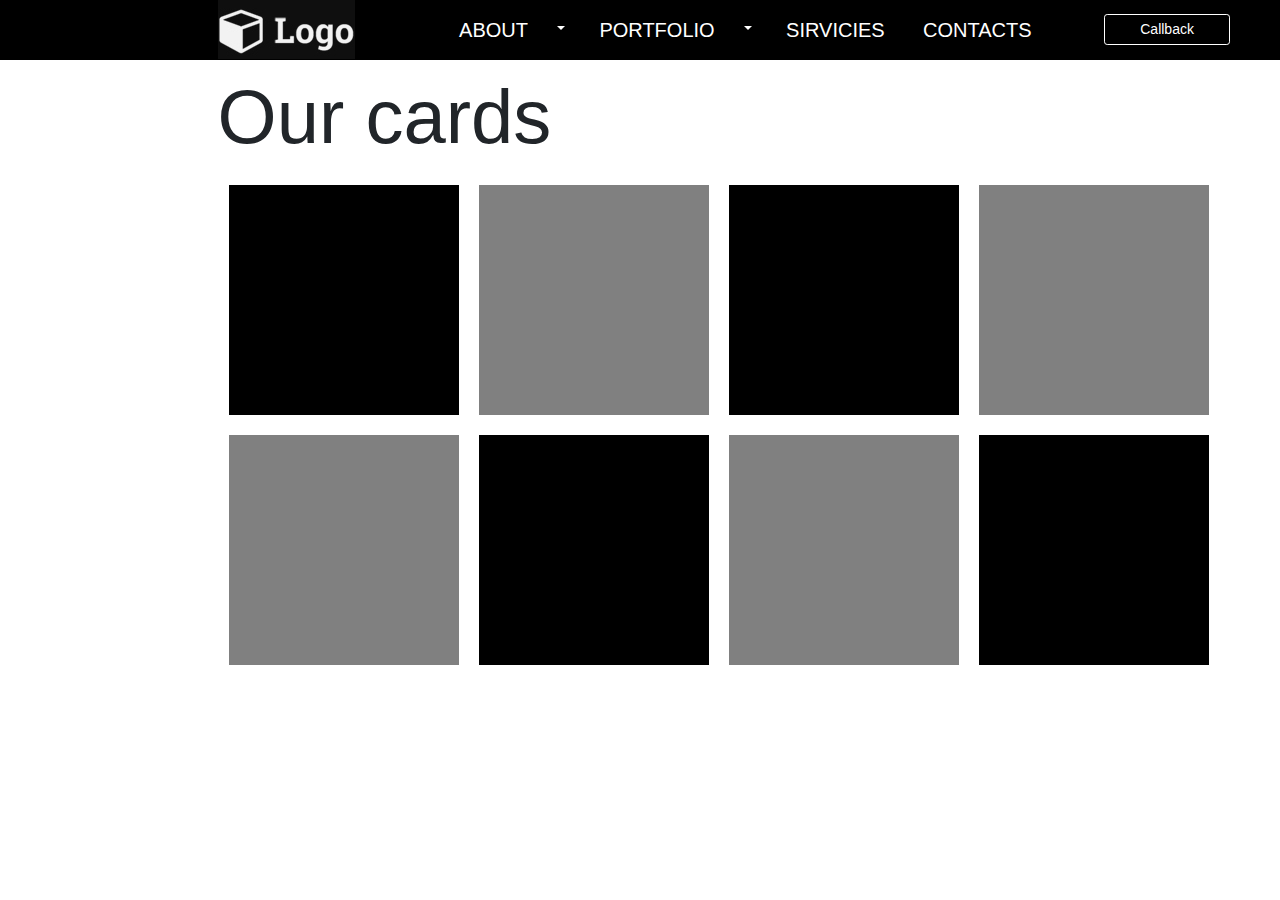
<file: index.html>
<!DOCTYPE html>

<html lang="en">
<head>
    <meta charset="UTF-8">
    <title>zvo_test</title>
    <link rel="stylesheet" href="https://maxcdn.bootstrapcdn.com/bootstrap/4.0.0/css/bootstrap.min.css" integrity="sha384-Gn5384xqQ1aoWXA+058RXPxPg6fy4IWvTNh0E263XmFcJlSAwiGgFAW/dAiS6JXm" crossorigin="anonymous">
    <link rel="stylesheet" href="styles/css.css" type="text/css">
    <link rel="stylesheet/less" href="styles/style.less" type="text/css">
</head>

<body>

<div id="large"></div>

<div id="medium"></div>

<div id="small"></div>

    <script src="https://code.jquery.com/jquery-3.2.1.slim.min.js" integrity="sha384-KJ3o2DKtIkvYIK3UENzmM7KCkRr/rE9/Qpg6aAZGJwFDMVNA/GpGFF93hXpG5KkN" crossorigin="anonymous"></script>
    <script src="https://cdnjs.cloudflare.com/ajax/libs/popper.js/1.12.9/umd/popper.min.js" integrity="sha384-ApNbgh9B+Y1QKtv3Rn7W3mgPxhU9K/ScQsAP7hUibX39j7fakFPskvXusvfa0b4Q" crossorigin="anonymous"></script>
    <script src="https://maxcdn.bootstrapcdn.com/bootstrap/4.0.0/js/bootstrap.min.js" integrity="sha384-JZR6Spejh4U02d8jOt6vLEHfe/JQGiRRSQQxSfFWpi1MquVdAyjUar5+76PVCmYl" crossorigin="anonymous"></script>
    <script src="jQuery/jquery-3.3.1.min.js"></script>
    <script src="js/less.min.js" type="text/javascript"></script>
    <script src="js/main.js" type="text/javascript"></script>
</body>
</html>
</file>
<file: styles/css.css>
#medium{
    display: none;
}

#small{
    display: none;
}

.div{
    width: 100%;
    height: 60px;
    background-color: black;
}

.iin{
    width: 25px;
    height: 3px;
    background-color: white;
    border-radius: 2px;
    position: absolute;
    margin-top: 2px;
}

.divindiv{
    width: 100%;
    height: 60px;
    background-color: black;
    text-decoration: white;
    margin-left: 17%;
    font-family: "Arial";
}

.menu{
    background-color: black;
}

.butn{
    background-color: black;
    color: white;
    margin-top: 0px;
    margin-bottom: 0px;
    border-radius: 0px;
}

.sl_butn{
    background-color: black;
    color: white;
    border-bottom: 1px solid white;
    border-top: 1px solid white;
}

.sl_butn:hover{
    background-color: black;
    color: white;
}

.dropdown-item{
    margin-top: 0px;
    margin-bottom: 0px;
    border-radius: 0px;
}

.dropdown-menu{
    margin-top: 0px;
    margin-bottom: 0px;
    border-radius: 0px;
}

.butn:hover{
    background-color: black;
    color: white;
    border-color: black;
}

.cbck{
    background-color: black;
    border-color: white;
    color: white;
    margin-left: 4%;
    margin-bottom: 10px;
    margin-top: 10px;
    padding-left: 35px;
    padding-right: 35px;
}

.name{
    font-size: 76px;
    width: 100%;
    font-family: Arial;
    margin-left: 17%;
}

.card{
    border-color: white;
    width: 100%;
    margin-left: 17%;
}

.card_ul {
    width:1000px;
    list-style:none;
    margin:0;
    padding:0;
    font:0/0 "null", a;
}
.card_li {
    border: solid white;
    border-width: 10px;
    display:inline-block;
    background:gray;
    width:250px;
    height:250px;
}
.card_li:nth-child(2n+1) {
    background:gray;
}
.card_li:nth-child(8n+1),
.card_li:nth-child(8n+3),
.card_li:nth-child(8n+6),
.card_li:nth-child(8n+8) {
    background:black;
}

/*.dropdown-toggle-split:hover::after{*/
    /*transform: scaleX(-1);*/
/*}*/

@media only screen and (max-width : 1000px){
    #large{
        display: none;
    }

    #medium{
        display: block;
    }

    #small{
        display: none;
    }

    .div{
        width: 100%;
        height: 40px;
        background-color: black;
    }

    .cbck{
        background-color: black;
        border-color: white;
        color: white;
        float: right;
        margin-right: 2%;
        margin-bottom: 5px;
        margin-top: 5px;
        padding-left: 25px;
        padding-right: 25px;
    }

    .img_menu{
        margin-left: 2%;
        margin-bottom: 5px;
        margin-top: 5px;
    }

    .img_logo{
        margin: auto;
        position: absolute;
        top: 0; left: 0;  right: 0;
    }

    .name{
        font-size: 66px;
        width: 100%;
        font-family: Arial;
        text-align: center;
    }

    .card{
        border-color: white;
        width: 100%;
        margin-left: unset;
        align-items: center;
    }

    .card_ul {
        width:750px;
        list-style:none;
        margin:0;
        padding:0;
        font:0/0 "null", a;
    }
    .card_li {
        border: solid white;
        border-width: 8px;
        display:inline-block;
        background:gray;
        width:250px;
        height:250px;
    }
    .card_li:nth-child(1n+1) {
        background:gray;
    }
    .card_li:nth-child(6n+1),
    .card_li:nth-child(6n+3),
    .card_li:nth-child(6n+5) {
        background:black;
    }

}

@media only screen and (max-width : 767px){
    #large{
        display: none;
    }

    #medium{
        display: none;
    }

    #small{
        display: block;
    }

    .div{
        width: 100%;
        height: 40px;
        background-color: black;
    }

    .cbck{
        background-color: black;
        border-color: white;
        color: white;
        float: right;
        margin-right: 2%;
        margin-bottom: 5px;
        margin-top: 5px;
        padding-left: 15px;
        padding-right: 15px;
    }

    .img_menu{
        margin-left: 1%;
        margin-bottom: 5px;
        margin-top: 5px;
    }

    .img_logo{
        margin: auto;
        position: absolute;
        top: 0; left: 0;  right: 0;
    }

    .name{
        font-size: 30px;
        width: 100%;
        font-family: Arial;
        text-align: center;
        margin-left: 0%;
        padding-top: 10px;
    }

    .card{
        border-color: white;
        width: 100%;
        margin-left: unset;
        align-items: center;
    }

    .card_ul {
        width:250px;
        list-style:none;
        margin:0;
        padding:0;
        font:0/0 "null", a;
    }
}
</file>
